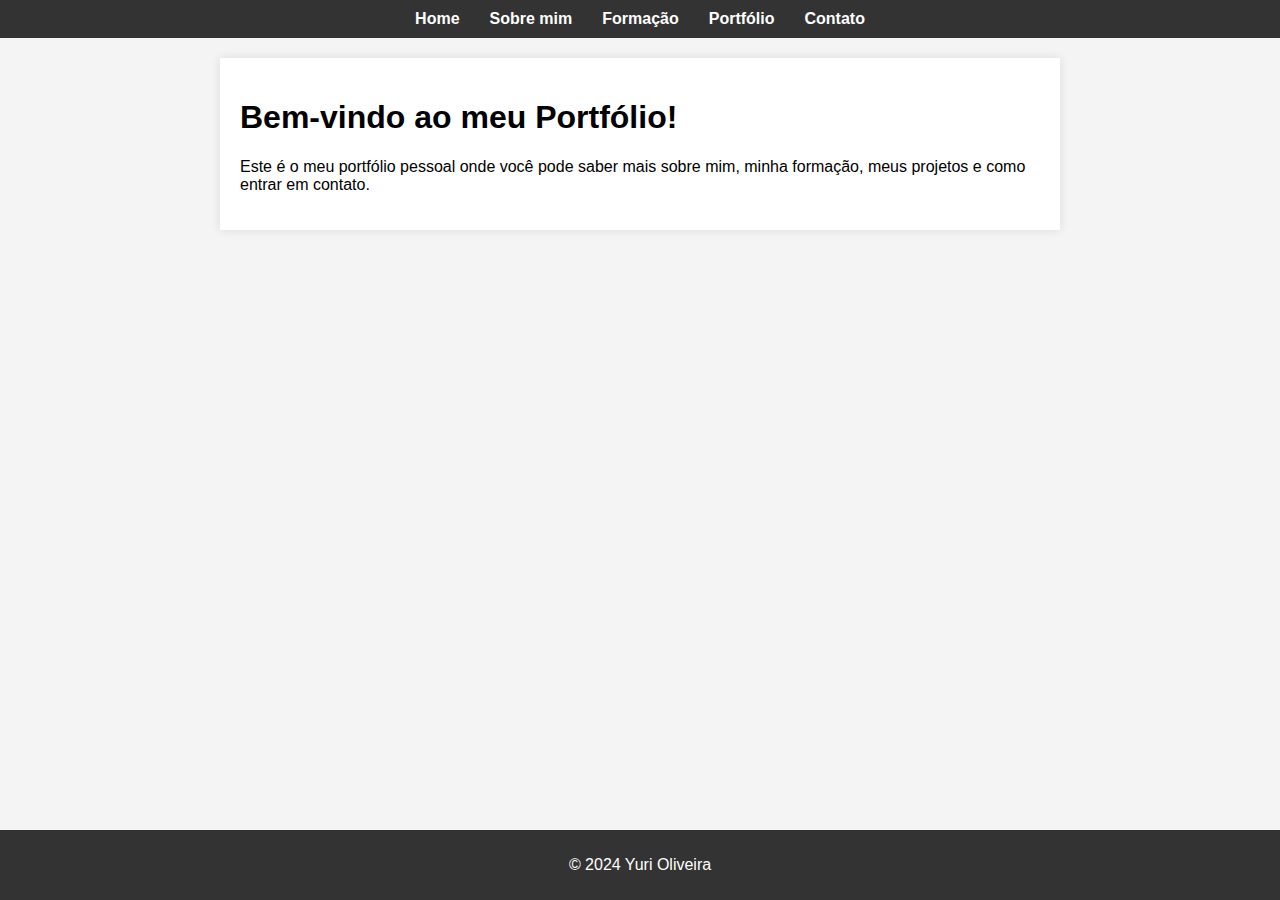
<file: index.html>
<!DOCTYPE html>
<html lang="pt-BR">
<head>
  <meta charset="UTF-8">
  <meta name="viewport" content="width=device-width, initial-scale=1.0">
  <title>Portfólio Yuri Oliveira</title>
  <link rel="stylesheet" href="style.css">
</head>
<body>
  <header>
    <nav>
        <ul>
            <li><a href="index.html">Home</a></li>
            <li><a href="sobremim.html">Sobre mim</a></li>
            <li><a href="formacao.html">Formação</a></li>
            <li><a href="portfolio.html">Portfólio</a></li>
            <li><a href="contato.html">Contato</a></li>
        </ul>
    </nav>
</header>
<div class="container">
<main>
    <h1>Bem-vindo ao meu Portfólio!</h1>
    <p>Este é o meu portfólio pessoal onde você pode saber mais sobre mim, minha formação, meus projetos e como entrar em contato.</p>
</main>
<footer>
    <p>&copy; 2024 Yuri Oliveira</p>
</footer>
</div>
</body>
</html>
</file>
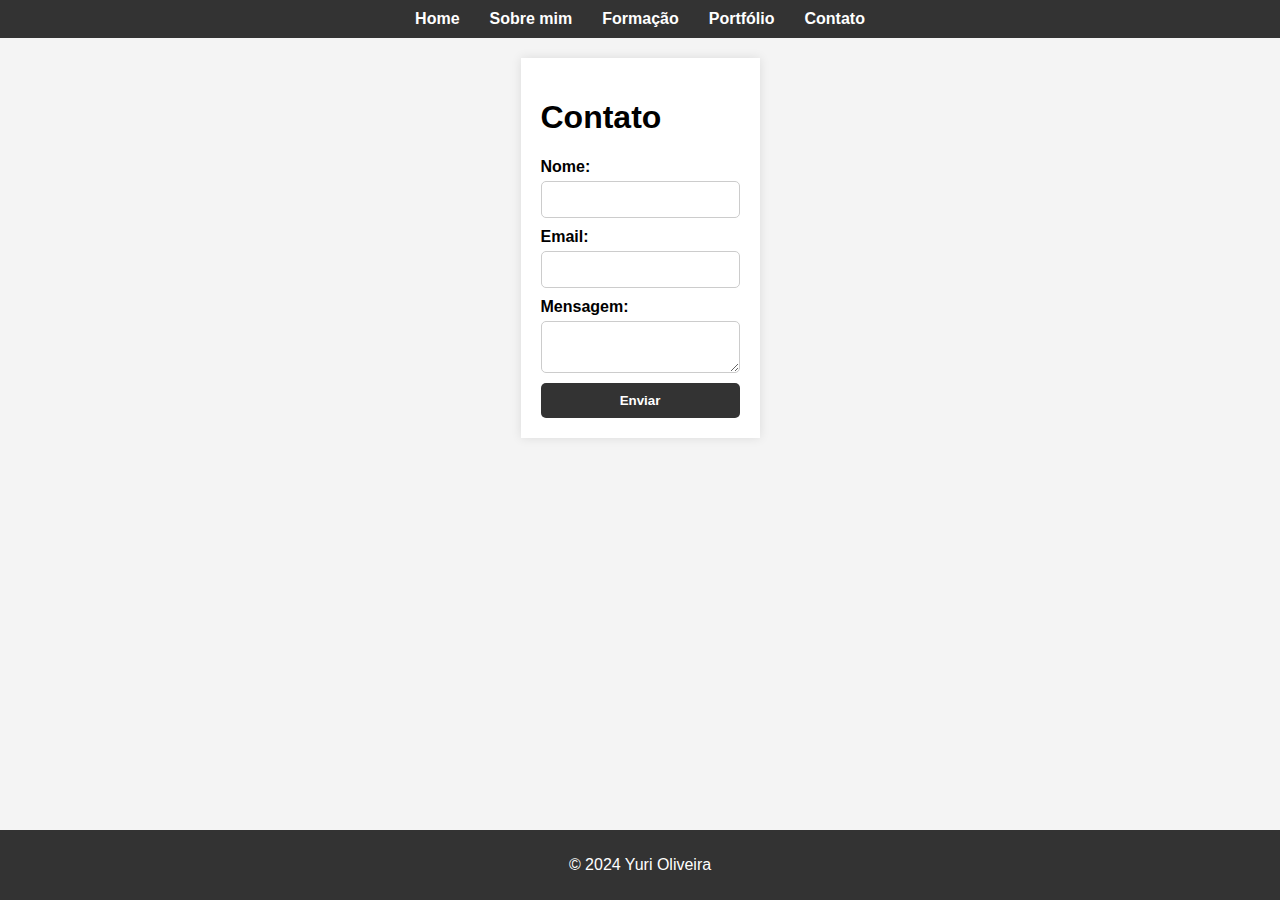
<file: contato.html>
<!DOCTYPE html>
<html lang="pt-BR">
<head>
    <meta charset="UTF-8">
    <meta name="viewport" content="width=device-width, initial-scale=1.0">
    <title>Contato</title>
    <link rel="stylesheet" href="style.css">
</head>
<body>
    <header>
    
        <nav>
            <ul>
              <li><a href="index.html">Home</a></li>
              <li><a href="sobremim.html">Sobre mim</a></li>
              <li><a href="formacao.html">Formação</a></li>
              <li><a href="portfolio.html">Portfólio</a></li>
              <li><a href="contato.html">Contato</a></li>
            </ul>
        </nav>
    </header>
    <div class="container">
    <main>
        <h1>Contato</h1>
        <form action="#" method="post">
            <label for="name">Nome:</label>
            <input type="text" id="name" name="name" required>
            <label for="email">Email:</label>
            <input type="email" id="email" name="email" required>
            <label for="message">Mensagem:</label>
            <textarea id="message" name="message" required></textarea>
            <button type="submit">Enviar</button>
        </form>
    </main>
    <footer>
        <p>&copy; 2024 Yuri Oliveira</p>
    </footer>
  </div>
</body>
</html>
</file>
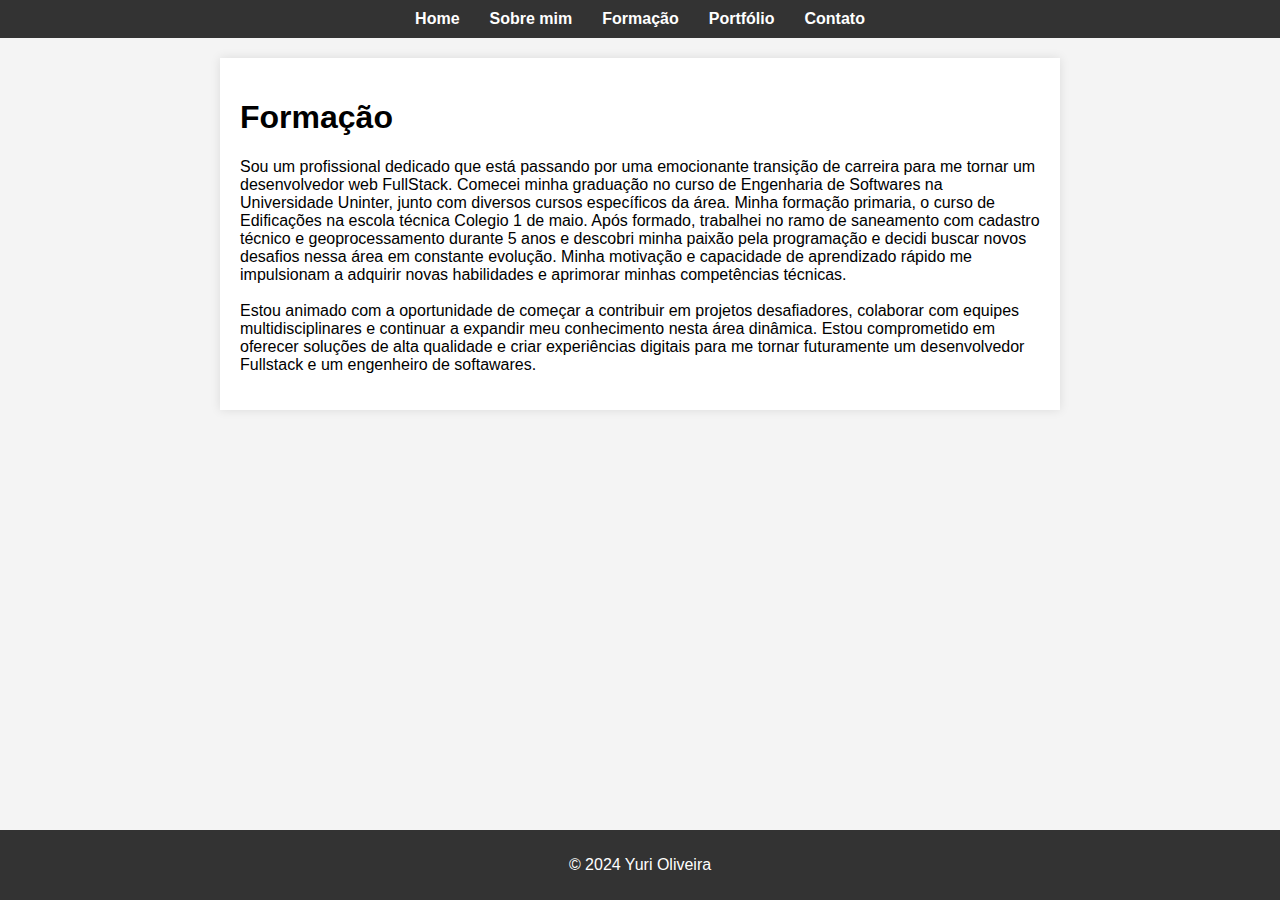
<file: formacao.html>
<!DOCTYPE html>
<html lang="pt-BR">
<head>
    <meta charset="UTF-8">
    <meta name="viewport" content="width=device-width, initial-scale=1.0">
    <title>Formação</title>
    <link rel="stylesheet" href="style.css">
</head>
<body>
    <header>
        <nav>
            <ul>
              <li><a href="index.html">Home</a></li>
              <li><a href="sobremim.html">Sobre mim</a></li>
              <li><a href="formacao.html">Formação</a></li>
              <li><a href="portfolio.html">Portfólio</a></li>
              <li><a href="contato.html">Contato</a></li>
            </ul>
        </nav>
    </header>
    <div class="container">
    <main>
        <h1>Formação</h1>
        <p>Sou um profissional dedicado que está passando por uma emocionante transição de carreira para me tornar um desenvolvedor web FullStack. Comecei minha graduação no curso de Engenharia de Softwares na Universidade Uninter, junto com diversos cursos específicos da área. Minha formação primaria, o curso de Edificações na escola técnica Colegio 1 de maio. Após formado, trabalhei no ramo de saneamento com cadastro técnico e geoprocessamento durante 5 anos e descobri minha paixão pela programação e decidi buscar novos desafios nessa área em constante evolução. Minha motivação e capacidade de aprendizado rápido me impulsionam a adquirir novas habilidades e aprimorar minhas competências técnicas.<br/> <br/>
        
        Estou animado com a oportunidade de começar a contribuir em projetos desafiadores, colaborar com equipes multidisciplinares e continuar a expandir meu conhecimento nesta área dinâmica. Estou comprometido em oferecer soluções de alta qualidade e criar experiências digitais para me tornar futuramente um desenvolvedor Fullstack e um engenheiro de softawares.</p>
    </main>
    <footer>
        <p>&copy; 2024 Yuri Oliveira</p>
    </footer>
  </div>
</body>
</html>
</file>
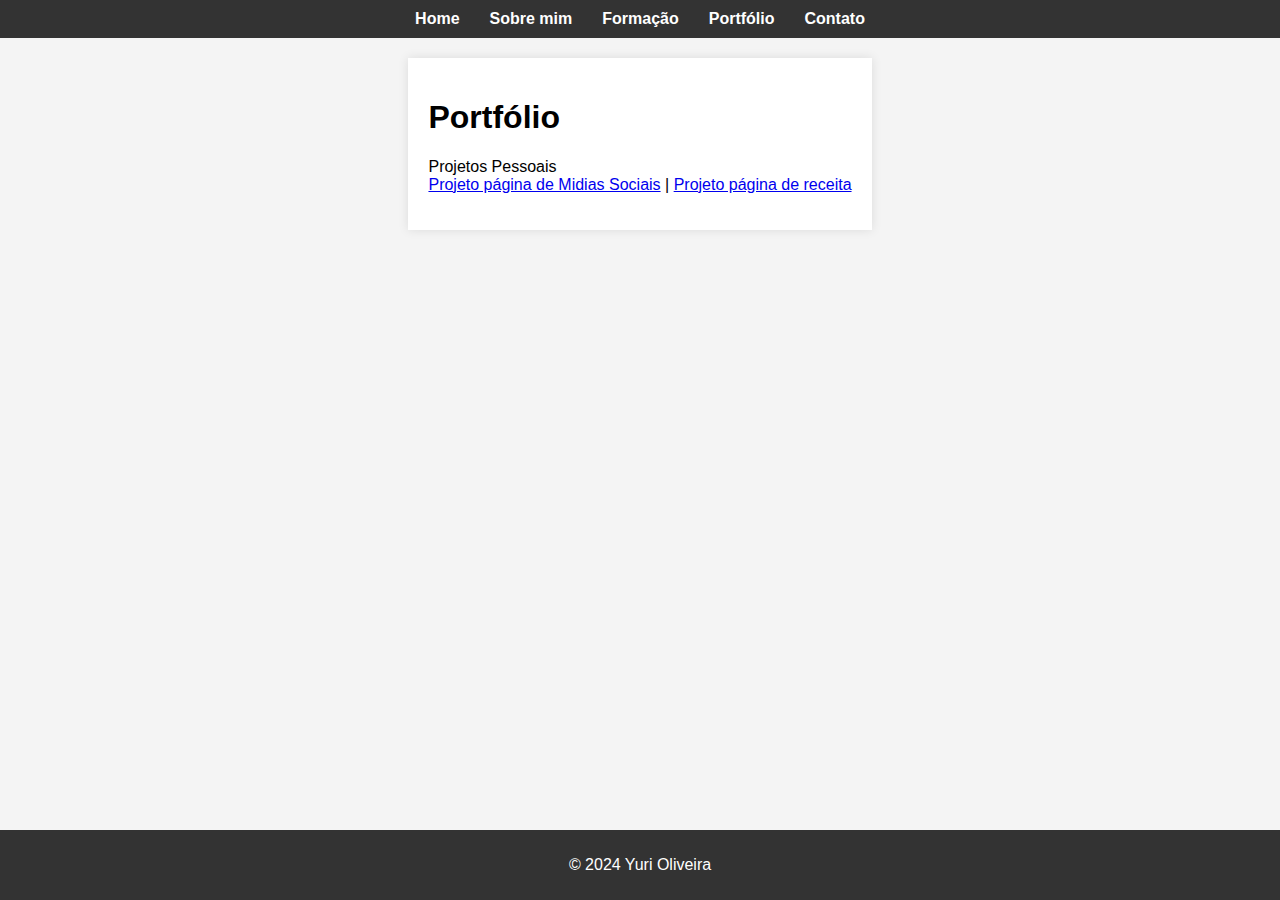
<file: portfolio.html>
<!DOCTYPE html>
<html lang="pt-BR">
<head>
    <meta charset="UTF-8">
    <meta name="viewport" content="width=device-width, initial-scale=1.0">
    <title>Portfólio</title>
    <link rel="stylesheet" href="style.css">
</head>
<body>
    <header>
        <nav>
            <ul>
              <li><a href="index.html">Home</a></li>
              <li><a href="sobremim.html">Sobre mim</a></li>
              <li><a href="formacao.html">Formação</a></li>
              <li><a href="portfolio.html">Portfólio</a></li>
              <li><a href="contato.html">Contato</a></li>
            </ul>
        </nav>
    </header>
    <div class="container">
    <main>
        <h1>Portfólio</h1>
        <p>Projetos Pessoais<br/>
          <a href="https://yuri-oliveira27.github.io/project-rocketseat/" target="_blank">Projeto página de Midias Sociais</a> | <a href="https://yuri-oliveira27.github.io/recipe-page-rocketseat/" target="_blank">Projeto página de receita</a>
        </p>
    </main>
    <footer>
        <p>&copy; 2024 Yuri Oliveira</p>
    </footer>
  </div>
</body>
</html>
</file>
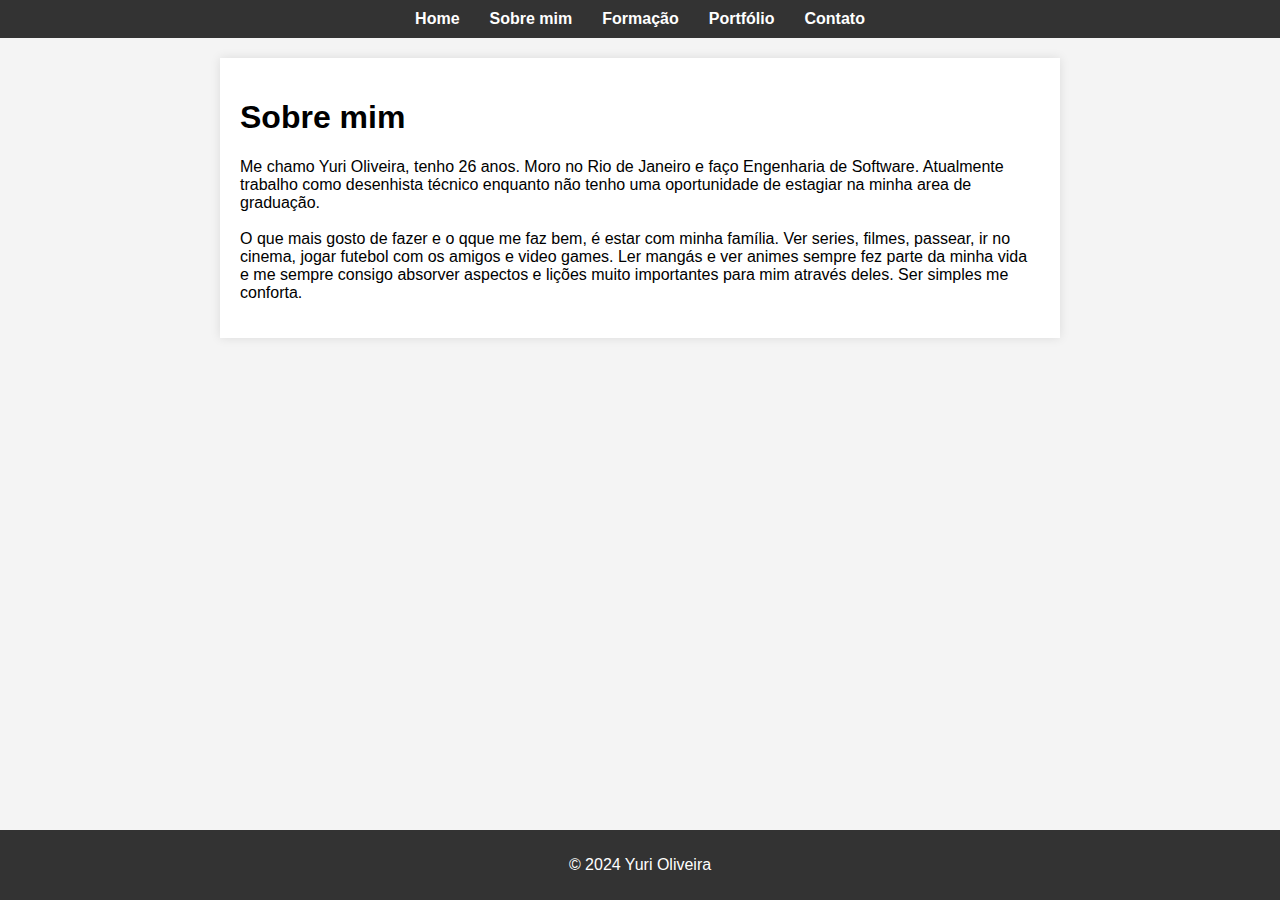
<file: sobremim.html>
<!DOCTYPE html>
<html lang="pt-BR">
<head>
    <meta charset="UTF-8">
    <meta name="viewport" content="width=device-width, initial-scale=1.0">
    <title>Sobre mim</title>
    <link rel="stylesheet" href="style.css">
</head>
<body>
    <header>
        <nav>
            <ul>
              <li><a href="index.html">Home</a></li>
              <li><a href="sobremim.html">Sobre mim</a></li>
              <li><a href="formacao.html">Formação</a></li>
              <li><a href="portfolio.html">Portfólio</a></li>
              <li><a href="contato.html">Contato</a></li>
            </ul>
        </nav>
    </header>
    <div class="container">
    <main>
        <h1>Sobre mim</h1>
        <p>Me chamo Yuri Oliveira, tenho 26 anos. Moro no Rio de Janeiro e faço Engenharia de Software. Atualmente trabalho como desenhista técnico enquanto não tenho uma oportunidade de estagiar na minha area de graduação. <br/><br/>
        O que mais gosto de fazer e o qque me faz bem, é estar com minha família. Ver series, filmes, passear, ir no cinema, jogar futebol com os amigos e video games. Ler mangás e ver animes sempre fez parte da minha vida e me sempre consigo absorver aspectos e lições muito importantes para mim através deles. Ser simples me conforta.
        </p> 
    </main>
    <footer>
        <p>&copy; 2024 Yuri Oliveira</p>
    </footer>
  </div>
</body>
</html>
</file>
<file: style.css>
/* Estilos básicos */
body {
  font-family: Arial, sans-serif;
  margin: 0;
  padding: 0;
  background-color: #f4f4f4;
  display: flex;
  flex-direction: column;
  min-height: 100vh;
}

/* Cabeçalho e Navegação */
header {
  background-color: #333;
  color: #fff;
  padding: 10px 0;
}

nav ul {
  list-style: none;
  padding: 0;
  margin: 0;
  display: flex;
  justify-content: center;
}

nav ul li {
  margin: 0 15px;
}

nav ul li a {
  color: #fff;
  text-decoration: none;
  font-weight: bold;
}

nav ul li a:hover {
  text-decoration: underline;
}

/* Contêiner principal */
.container {
  flex: 1;
  display: flex;
  flex-direction: column;
  justify-content: space-between;
  
}

/* Conteúdo principal */
main {
  padding: 20px;
  max-width: 800px ;
  margin: 20px auto ;
  background-color: #fff;
  box-shadow: 0 0 10px rgba(0, 0, 0, 0.1);
}

/* Rodapé */
footer {
  text-align: center;
  padding: 10px 0;
  background-color: #333;
  color: #fff;
}

/* Formulário de Contato */
form {
  display: flex;
  flex-direction: column;
}

form label {
  margin-bottom: 5px;
  font-weight: bold;
}

form input, form textarea {
  margin-bottom: 10px;
  padding: 10px;
  border: 1px solid #ccc;
  border-radius: 5px;
}

form button {
  padding: 10px;
  border: none;
  border-radius: 5px;
  background-color: #333;
  color: #fff;
  font-weight: bold;
  cursor: pointer;
}

form button:hover {
  background-color: #555;
}
</file>
